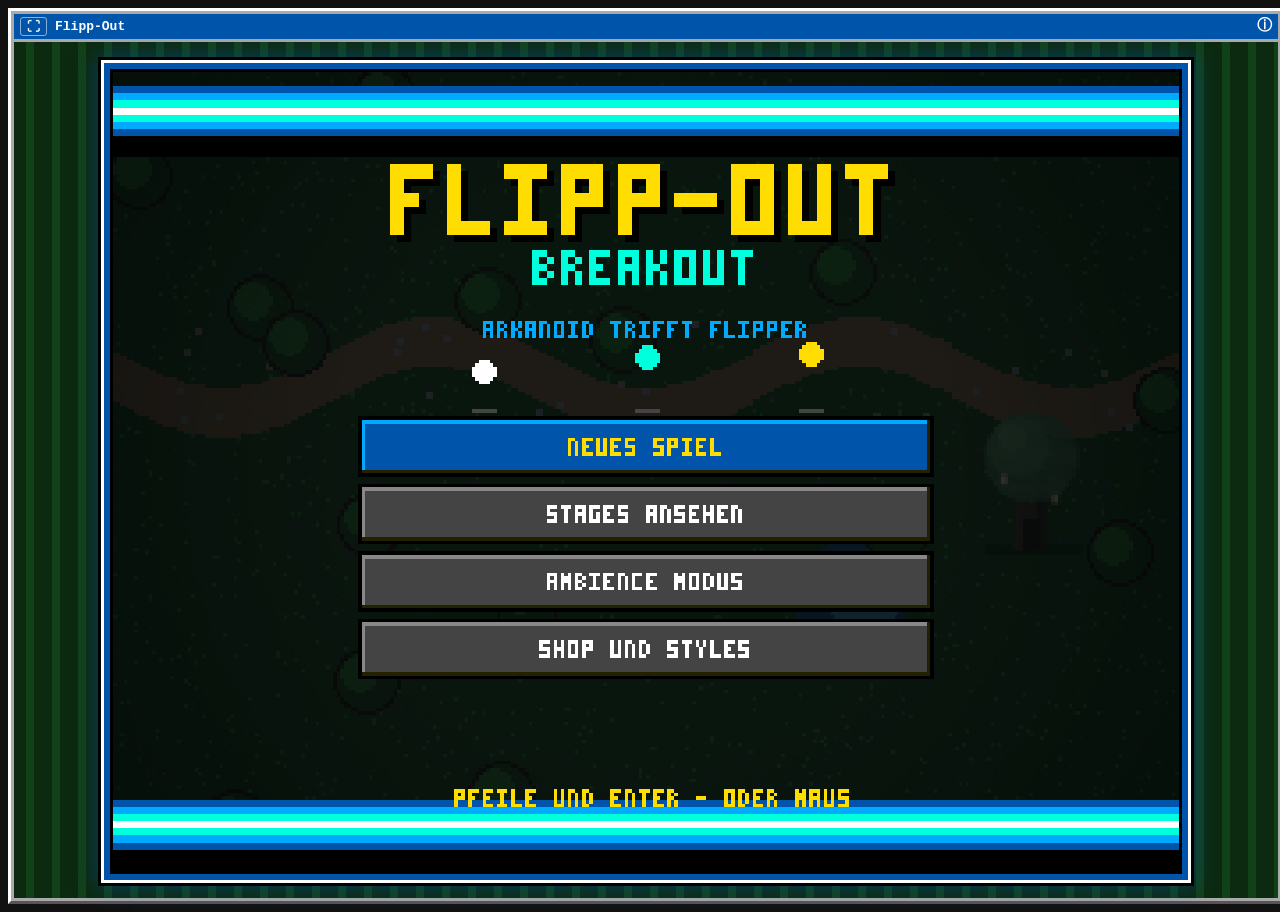
<file: index.html>
<!doctype html>
<html lang="de"><head><meta charset="utf-8"><meta name="viewport" content="width=device-width,initial-scale=1">
<title>Flipp-Out</title>
<link rel="stylesheet" href="flippout.css">
<style>html,body{margin:0;background:#111;color:#eee;min-height:100vh}body{display:flex}#game{flex:1;padding:8px}</style>
</head><body>
<div id="game" data-flippout data-mode="breakout" data-label="Flipp-Out"></div>
<script src="flippout.js"></script>
</body></html>
</file>
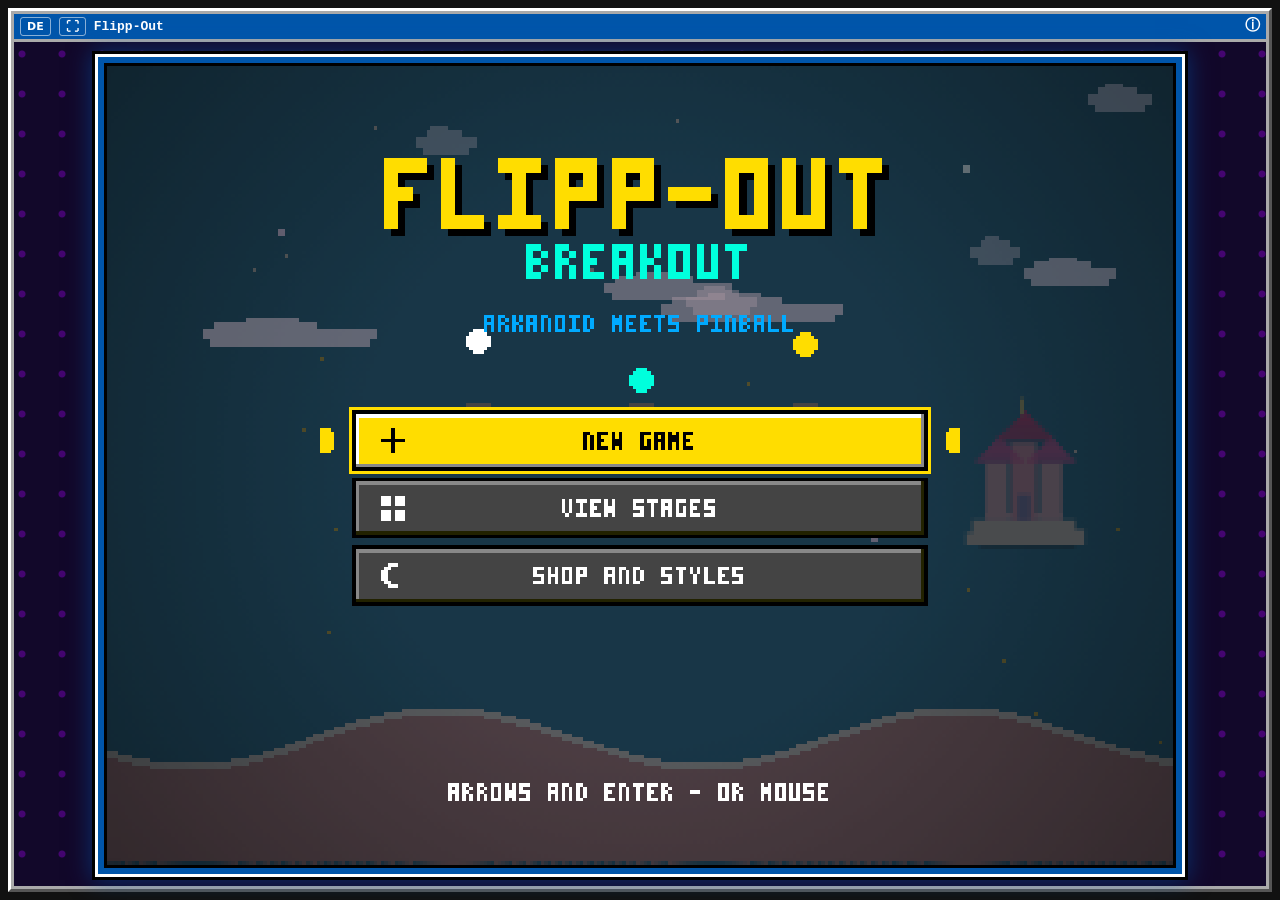
<file: games/flippout/index.html>
<!doctype html>
<html lang="en"><head><meta charset="utf-8"><meta name="viewport" content="width=device-width,initial-scale=1">
<title>Flipp-Out</title>
<link rel="stylesheet" href="flippout.css">
<style>html,body{margin:0;background:#111;color:#eee;height:100%;overflow:hidden}*{box-sizing:border-box}body{display:flex}#game{flex:1;padding:8px;min-height:0;overflow:hidden}</style>
</head><body>
<div id="game" data-flippout data-mode="breakout" data-label="Flipp-Out"></div>
<script src="flippout-secrets.js"></script>
<script src="flippout-dev.js"></script>
<script src="flippout.js"></script>
</body></html>
</file>
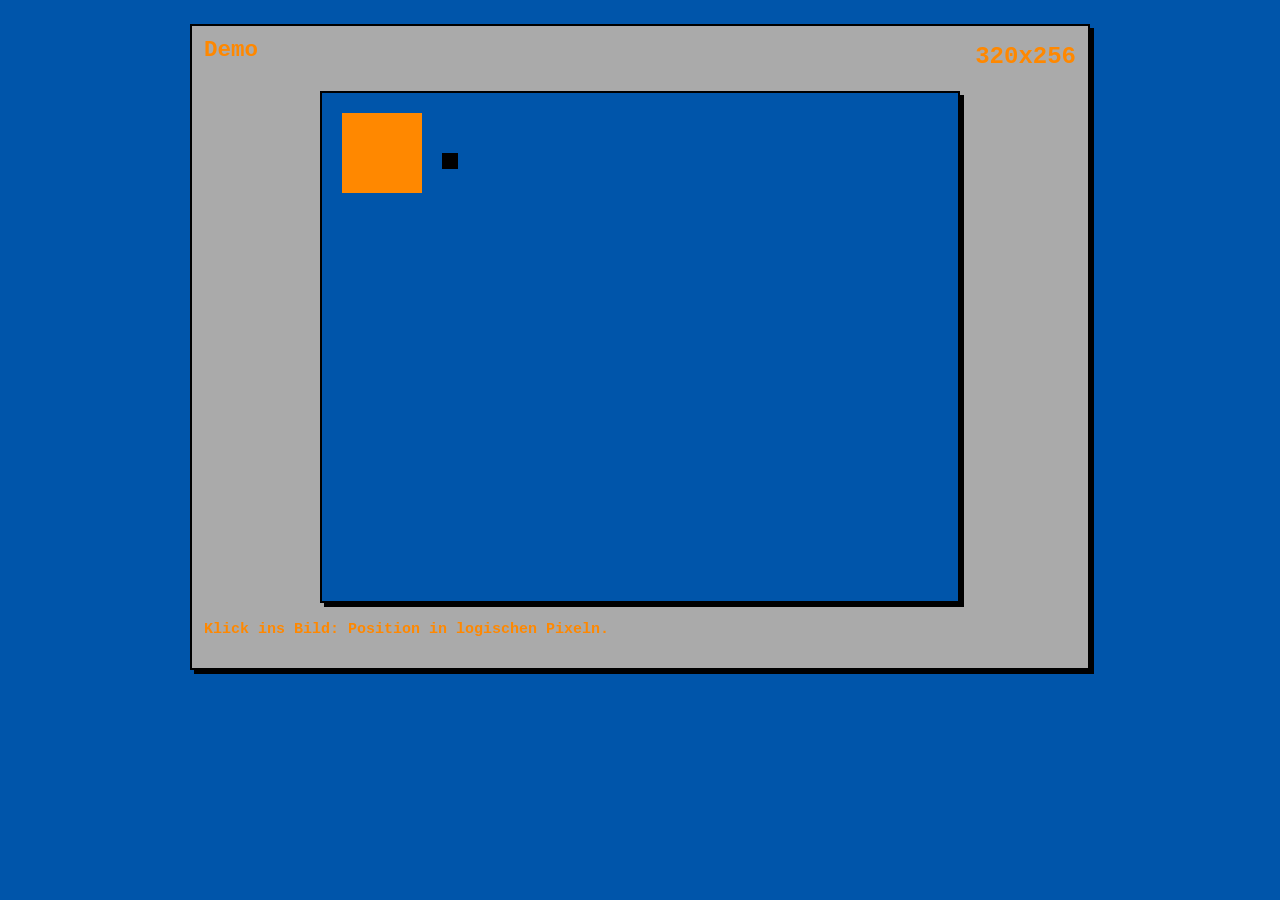
<file: apps/gamestyle/demo.html>
<!doctype html><html><head><meta charset="utf-8"><meta name="viewport" content="width=device-width,initial-scale=1">
<title>gamestyle demo</title>
<link rel="stylesheet" href="themes/amiga.css"><link rel="stylesheet" href="gamestyle.css"></head>
<body class="theme-amiga" style="padding:24px">
<div class="gs-panel" style="max-width:900px;margin:auto">
  <div class="gs-hud"><h2 style="margin:0">Demo</h2><strong id="info"></strong></div>
  <div class="gs-screen" id="scr" style="margin-top:16px"><canvas class="gs-stage"></canvas></div>
  <p class="gs-message">Klick ins Bild: Position in logischen Pixeln.</p>
</div>
<script src="gamestyle.js"></script>
<script>
const s = GameStyle.screen(document.getElementById('scr'), {maxHeight: 600});
const c = getComputedStyle(document.body);
s.ctx.fillStyle = c.getPropertyValue('--primary'); s.ctx.fillRect(10,10,40,40);
s.ctx.fillStyle = c.getPropertyValue('--text'); s.ctx.fillRect(60,30,8,8);
info.textContent = s.width+'x'+s.height;
s.el.onclick = e => { const p = s.toLogical(e); info.textContent = Math.round(p.x)+','+Math.round(p.y); };
</script></body></html>
</file>
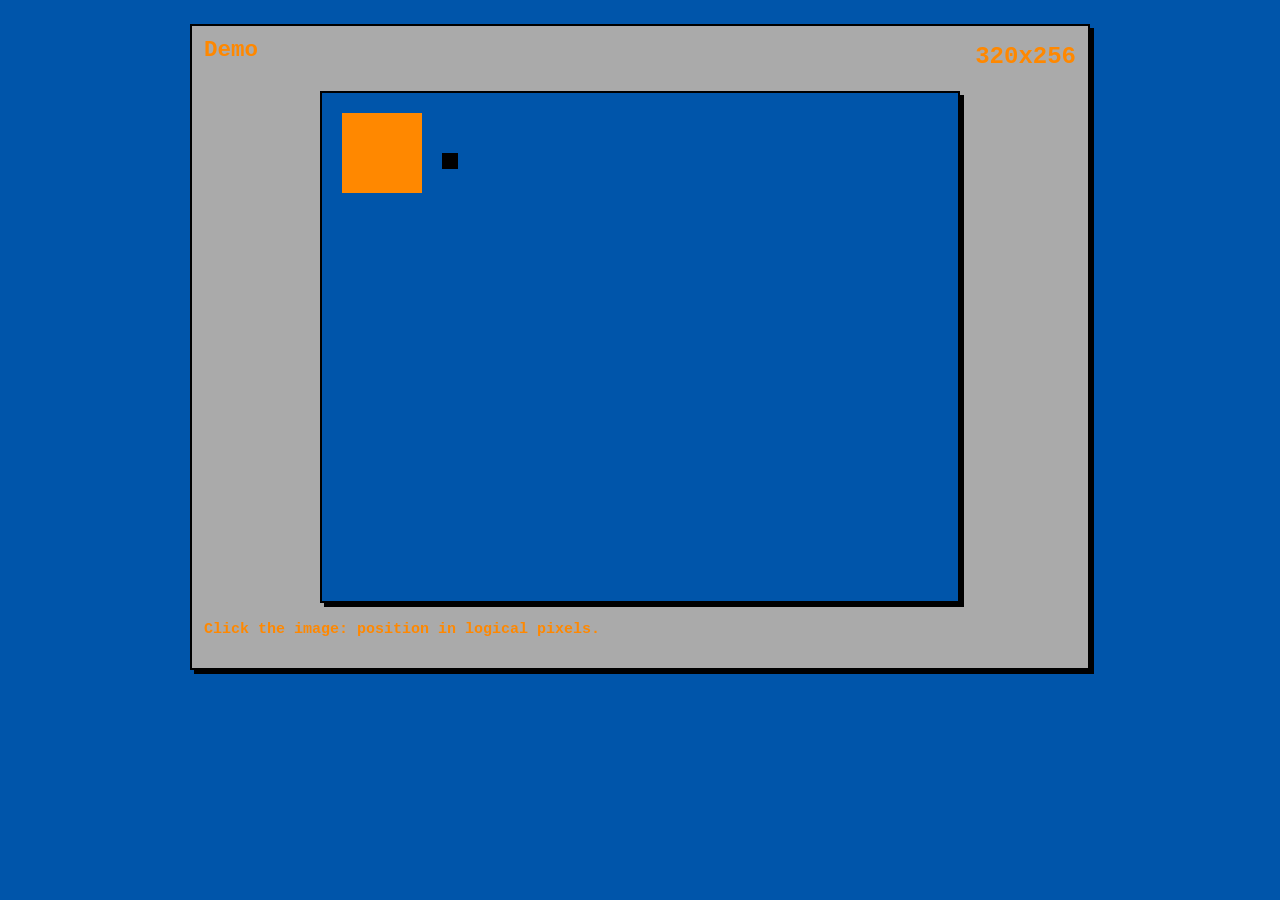
<file: games/gamestyle/demo.html>
<!doctype html><html><head><meta charset="utf-8"><meta name="viewport" content="width=device-width,initial-scale=1">
<title>gamestyle demo</title>
<link rel="stylesheet" href="themes/amiga.css"><link rel="stylesheet" href="gamestyle.css"></head>
<body class="theme-amiga" style="padding:24px">
<div class="gs-panel" style="max-width:900px;margin:auto">
  <div class="gs-hud"><h2 style="margin:0">Demo</h2><strong id="info"></strong></div>
  <div class="gs-screen" id="scr" style="margin-top:16px"><canvas class="gs-stage"></canvas></div>
  <p class="gs-message">Click the image: position in logical pixels.</p>
</div>
<script src="gamestyle.js"></script>
<script>
const s = GameStyle.screen(document.getElementById('scr'), {maxHeight: 600});
const c = getComputedStyle(document.body);
s.ctx.fillStyle = c.getPropertyValue('--primary'); s.ctx.fillRect(10,10,40,40);
s.ctx.fillStyle = c.getPropertyValue('--text'); s.ctx.fillRect(60,30,8,8);
info.textContent = s.width+'x'+s.height;
s.el.onclick = e => { const p = s.toLogical(e); info.textContent = Math.round(p.x)+','+Math.round(p.y); };
</script></body></html>
</file>
<file: flippout.css>
/* Flipp-Out: Spiel-Styles (unabhaengig von der Host-Anwendung) */
.amiga{width:100%;max-width:none;min-height:calc(100vh - 16px);display:flex;flex-direction:column;margin:0;padding:3px;background:#aaa;border:3px solid;border-color:#fff #555 #555 #fff;font-family:'Courier New',monospace;box-shadow:none!important;border-radius:0!important}
.amiga-bar{display:flex;justify-content:flex-start;align-items:center;padding:3px 6px;background:#05a;color:#fff;font-weight:700;font-size:13px}
.amiga-view{position:relative;flex:1;align-items:center;margin-top:3px;background:#000;display:flex;justify-content:center}.amiga-screen{touch-action:none;display:block;width:min(100%,calc((100vh - var(--off)) * 4 / 3));height:auto;aspect-ratio:4/3;image-rendering:pixelated;background:#000;margin-top:3px;outline:none}
.amiga-pad{display:grid;grid-template-columns:1fr 1fr 1fr;gap:3px;margin-top:3px}
.amiga-pad button{font:700 13px 'Courier New',monospace;padding:clamp(12px,3vh,26px) 2px;background:#aaa;color:#000;border:2px solid;border-color:#fff #555 #555 #fff;border-radius:0;touch-action:none}
.amiga-pad button:active{border-color:#555 #fff #fff #555;background:#f80}
.amiga-pad button{font-size:clamp(10px,2.6vw,13px)}.amiga-help{margin:4px 0 0;font-size:11px;color:#000}
.amiga-title{margin-right:auto}
.tl{display:none}
.amiga-bare{order:-1;margin:0 8px 0 0;background:none;border:1px solid #fff8;color:inherit;font:700 13px/1 system-ui,sans-serif;padding:2px 6px;cursor:pointer;border-radius:3px}
.amiga{position:relative}
.amiga-fab{display:none;position:absolute;top:14px;left:6px;z-index:30;opacity:0;transition:opacity .15s;background:#000a;color:#fff;border:1px solid #fff8;font:700 14px/1 system-ui,sans-serif;padding:4px 8px;cursor:pointer;border-radius:4px}
.amiga-hot{display:none;position:absolute;left:0;top:0;bottom:0;width:max(90px,calc((100% - min(100%,calc((100vh - var(--off)) * 4 / 3))) / 2))}
.amiga-screen{position:relative;z-index:1}  /* Spielfeld liegt ueber der Hover-Zone: nur der Rand links loest den Button aus */  /* Rand links neben dem Spielfeld */
body.golf-bare .amiga-hot{display:block}
.amiga:has(.amiga-hot:hover) .amiga-fab,.amiga-fab:hover,.amiga-fab:focus{opacity:1}
@media(hover:none){.amiga-fab{opacity:.35}}
body.golf-bare .amiga{padding:0!important;border:0!important;background:var(--bd,#000)!important;box-shadow:none!important;border-radius:0!important;min-height:100vh;--off:10px}
@media(pointer:coarse){body.golf-bare .amiga{--off:90px}}
body.golf-bare .amiga-bar,body.golf-bare .amiga-help{display:none!important}
body.golf-bare .amiga-fab{display:block}
body.golf-bare .amiga-pad{background:transparent;margin:0;padding:6px}
@media(pointer:fine) and (hover:hover){.amiga .amiga-pad{display:none}}
.amiga{--off:60px}
@media(pointer:coarse){.amiga{--off:130px}}
.amiga-info{position:relative;margin-left:auto;cursor:help;outline:none;font-size:15px;line-height:1}
.amiga-tip{display:none;position:absolute;right:-4px;top:22px;z-index:20;width:min(320px,80vw);padding:8px 10px;background:#ffffe1;color:#222;border:1px solid #777;border-radius:4px;box-shadow:0 4px 12px #0005;font:400 12px/1.45 system-ui,sans-serif;text-align:left;white-space:normal;text-shadow:none}
.amiga-info:hover .amiga-tip,.amiga-info:focus .amiga-tip{display:block}
.amiga-view{position:relative}
.amiga-view.q-soft .amiga-screen{image-rendering:auto}
.amiga-view.q-bloom .amiga-screen{image-rendering:auto;filter:saturate(1.35) contrast(1.08) drop-shadow(0 0 5px rgba(255,255,255,.45))}
.amiga-view.q-crt::after{content:"";position:absolute;inset:0;pointer-events:none;background:repeating-linear-gradient(0deg,rgba(0,0,0,.28) 0 1px,transparent 1px 3px),radial-gradient(ellipse at center,transparent 55%,rgba(0,0,0,.55) 100%)}
.amiga-view.q-psx .amiga-screen{filter:contrast(1.12) saturate(.8);animation:psxw .9s steps(2) infinite}
@keyframes psxw{0%{transform:translate(0,0)}50%{transform:translate(.5px,-.5px)}100%{transform:translate(0,0)}}
.amiga-view.q-psx::after{content:"";position:absolute;inset:0;pointer-events:none;background-image:repeating-conic-gradient(rgba(0,0,0,.16) 0 25%,transparent 0 50%);background-size:4px 4px}
.amiga-view.q-lcd .amiga-screen{filter:contrast(1.05)}
.amiga-view.q-lcd::after{content:"";position:absolute;inset:0;pointer-events:none;background-image:linear-gradient(rgba(0,0,0,.2) 1px,transparent 1px),linear-gradient(90deg,rgba(0,0,0,.2) 1px,transparent 1px);background-size:3px 3px}
.amiga-view.q-vhs .amiga-screen{filter:saturate(1.3) contrast(1.05) drop-shadow(2px 0 0 rgba(255,0,0,.35)) drop-shadow(-2px 0 0 rgba(0,255,255,.35))}
.amiga-view.q-vhs::after{content:"";position:absolute;inset:0;pointer-events:none;background:linear-gradient(transparent 0 46%,rgba(255,255,255,.1) 50%,transparent 54%) 0 0/100% 200%;animation:vhsb 4s linear infinite}
@keyframes vhsb{from{background-position:0 0}to{background-position:0 200%}}
.amiga-view.q-crt .amiga-screen{filter:contrast(1.1) saturate(1.2) brightness(1.08)}
/* Rahmen ums Spielfeld: direkt am Canvas (box-shadow = kein Layout-Einfluss), auch im Bare-Modus */
.amiga-view,body.golf-bare .amiga-view{border:0;box-shadow:none;padding:18px;background:#111}
.amiga-screen{box-shadow:0 0 0 3px #000,0 0 0 9px #05a,0 0 0 12px #fff,0 0 0 15px #000,0 0 22px 15px #05a8}
.amiga{--off:100px}
@media(pointer:coarse){.amiga{--off:170px}}
body.golf-bare .amiga{--off:50px}
</file>
<file: games/flippout/flippout.css>
/* Flipp-Out: game styles (independent of the host application) */
.amiga{width:100%;max-width:none;min-height:calc(100vh - 16px);display:flex;flex-direction:column;margin:0;padding:3px;background:#aaa;border:3px solid;border-color:#fff #555 #555 #fff;font-family:'Courier New',monospace;box-shadow:none!important;border-radius:0!important}
.amiga-bar{display:flex;justify-content:flex-start;align-items:center;padding:3px 6px;background:#05a;color:#fff;font-weight:700;font-size:13px}
.amiga-view{position:relative;flex:1;align-items:center;margin-top:3px;background:#000;display:flex;justify-content:center}.amiga-screen{touch-action:none;display:block;width:min(100%,calc((100vh - var(--off)) * 4 / 3));height:auto;aspect-ratio:4/3;image-rendering:pixelated;background:#000;margin-top:3px;outline:none}
.amiga-pad{display:grid;grid-template-columns:1fr 1fr 1fr;gap:3px;margin-top:3px}
.amiga-pad button{font:700 13px 'Courier New',monospace;padding:clamp(12px,3vh,26px) 2px;background:#aaa;color:#000;border:2px solid;border-color:#fff #555 #555 #fff;border-radius:0;touch-action:none}
.amiga-pad button:active{border-color:#555 #fff #fff #555;background:#f80}
.amiga-pad button{font-size:clamp(10px,2.6vw,13px)}.amiga-help{margin:4px 0 0;font-size:11px;color:#000}
.amiga-title{margin-right:auto}
.tl{display:none}
.amiga-bare{order:-1;margin:0 8px 0 0;background:none;border:1px solid #fff8;color:inherit;font:700 13px/1 system-ui,sans-serif;padding:2px 6px;cursor:pointer;border-radius:3px}
.amiga{position:relative}
.amiga-fab{display:none;position:absolute;top:14px;left:6px;z-index:30;opacity:0;transition:opacity .15s;background:#000a;color:#fff;border:1px solid #fff8;font:700 14px/1 system-ui,sans-serif;padding:4px 8px;cursor:pointer;border-radius:4px}
.amiga-hot{display:none;position:absolute;left:0;top:0;bottom:0;width:max(90px,calc((100% - min(100%,calc((100vh - var(--off)) * 4 / 3))) / 2))}
.amiga-screen{position:relative;z-index:1}  /* playfield sits above the hover zone: only the left edge triggers the button */
body.golf-bare .amiga-hot{display:block}
.amiga:has(.amiga-hot:hover) .amiga-fab,.amiga-fab:hover,.amiga-fab:focus{opacity:1}
@media(hover:none){.amiga-fab{opacity:.35}}
body.golf-bare .amiga{padding:0!important;border:0!important;background:var(--bd,#000)!important;box-shadow:none!important;border-radius:0!important;min-height:100vh;--off:10px}
@media(pointer:coarse){body.golf-bare .amiga{--off:90px}}
body.golf-bare .amiga-bar,body.golf-bare .amiga-help{display:none!important}
body.golf-bare .amiga-fab{display:block}
body.golf-bare .amiga-pad{background:transparent;margin:0;padding:6px}
@media(pointer:fine) and (hover:hover){.amiga .amiga-pad{display:none}}
.amiga{--off:60px}
@media(pointer:coarse){.amiga{--off:130px}}
.amiga-info{position:relative;margin-left:auto;cursor:help;outline:none;font-size:15px;line-height:1}
.amiga-tip{display:none;position:absolute;right:-4px;top:22px;z-index:20;width:min(320px,80vw);padding:8px 10px;background:#ffffe1;color:#222;border:1px solid #777;border-radius:4px;box-shadow:0 4px 12px #0005;font:400 12px/1.45 system-ui,sans-serif;text-align:left;white-space:normal;text-shadow:none}
.amiga-info:hover .amiga-tip,.amiga-info:focus .amiga-tip{display:block}
.amiga-view{position:relative}
.amiga-view.q-soft .amiga-screen{image-rendering:auto}
.amiga-view.q-bloom .amiga-screen{image-rendering:auto;filter:saturate(1.35) contrast(1.08) drop-shadow(0 0 5px rgba(255,255,255,.45))}
.amiga-view.q-crt::after{content:"";position:absolute;inset:0;pointer-events:none;background:repeating-linear-gradient(0deg,rgba(0,0,0,.28) 0 1px,transparent 1px 3px),radial-gradient(ellipse at center,transparent 55%,rgba(0,0,0,.55) 100%)}
.amiga-view.q-psx .amiga-screen{filter:contrast(1.12) saturate(.8);animation:psxw .9s steps(2) infinite}
@keyframes psxw{0%{transform:translate(0,0)}50%{transform:translate(.5px,-.5px)}100%{transform:translate(0,0)}}
.amiga-view.q-psx::after{content:"";position:absolute;inset:0;pointer-events:none;background-image:repeating-conic-gradient(rgba(0,0,0,.16) 0 25%,transparent 0 50%);background-size:4px 4px}
.amiga-view.q-lcd .amiga-screen{filter:contrast(1.05)}
.amiga-view.q-lcd::after{content:"";position:absolute;inset:0;pointer-events:none;background-image:linear-gradient(rgba(0,0,0,.2) 1px,transparent 1px),linear-gradient(90deg,rgba(0,0,0,.2) 1px,transparent 1px);background-size:3px 3px}
.amiga-view.q-vhs .amiga-screen{filter:saturate(1.3) contrast(1.05) drop-shadow(2px 0 0 rgba(255,0,0,.35)) drop-shadow(-2px 0 0 rgba(0,255,255,.35))}
.amiga-view.q-vhs::after{content:"";position:absolute;inset:0;pointer-events:none;background:linear-gradient(transparent 0 46%,rgba(255,255,255,.1) 50%,transparent 54%) 0 0/100% 200%;animation:vhsb 4s linear infinite}
@keyframes vhsb{from{background-position:0 0}to{background-position:0 200%}}
.amiga-view.q-crt .amiga-screen{filter:contrast(1.1) saturate(1.2) brightness(1.08)}
/* frame around the playfield: directly on the canvas (box-shadow = no layout impact), also in bare mode */
.amiga-view,body.golf-bare .amiga-view{border:0;box-shadow:none;padding:18px;background:#111}
.amiga-screen{box-shadow:0 0 0 3px #000,0 0 0 9px #05a,0 0 0 12px #fff,0 0 0 15px #000,0 0 22px 15px #05a8}
.amiga{--off:100px}
@media(pointer:coarse){.amiga{--off:170px}}
body.golf-bare .amiga{--off:50px}
.amiga-lang{order:-1;margin:0 8px 0 0;background:none;border:1px solid #fff8;color:inherit;font:700 11px/1 system-ui,sans-serif;padding:3px 6px;cursor:pointer;border-radius:3px}
</file>
<file: apps/gamestyle/themes/amiga.css>
.theme-amiga{--font-body:'Courier New', monospace;--font-heading:'Courier New', monospace;--bg:#05a;--surface:#aaa;--text:#000;--primary:#f80;--accent:#fff;--border-color:#000;--radius:0px;--border-width:2px;--gap:8px;--padding:12px;--shadow:4px 4px 0 var(--text);--res-w:320;--res-h:256;--pixelated:pixelated}
</file>
<file: apps/gamestyle/gamestyle.css>
/* gamestyle – wiederverwendbarer Grafikstil. Zuerst ein themes/<name>.css laden, dann diese Datei.
   Benoetigt keine Runtime. Klasse theme-<name> auf <body> (optional fx-scanlines, fx-glow). */
:root{
  --font-body:system-ui,sans-serif;--font-heading:var(--font-body);
  --bg:#f6f7f9;--surface:#fff;--text:#20242a;--primary:#16804a;--accent:#fc0;--border-color:#d7dbe0;
  --radius:12px;--border-width:1px;--gap:16px;--padding:22px;--shadow:0 8px 24px #00000014;
  /* Aufloesung: logische Spielflaeche, wird ganzzahlig hochskaliert (siehe gamestyle.js) */
  --res-w:320;--res-h:240;--pixelated:auto;--scale:1;
}
*{box-sizing:border-box}
body{margin:0;background:var(--bg);color:var(--text);font:15px/1.55 var(--font-body)}
h1,h2,h3{font-family:var(--font-heading);line-height:1.15}
body.fx-scanlines::after{content:"";position:fixed;inset:0;pointer-events:none;z-index:9;opacity:0;
  background:repeating-linear-gradient(0deg,#0000 0 3px,#0002 4px)}

/* Komponenten */
.gs-panel,.gs-card{padding:var(--padding);background:var(--surface);border:var(--border-width) solid var(--border-color);border-radius:var(--radius);box-shadow:var(--shadow)}
.gs-button{padding:11px 16px;border:var(--border-width) solid var(--primary);border-radius:var(--radius);background:var(--primary);color:var(--surface);font:700 14px var(--font-body);cursor:pointer}
.gs-button:hover{filter:brightness(1.12)}
.gs-hud{display:flex;justify-content:space-between;gap:var(--gap);font-family:var(--font-heading);color:var(--primary)}
.gs-hud strong{font-size:1.6em}
.gs-message{color:var(--primary);font-weight:700}

/* Spielflaeche: feste logische Aufloesung, skaliert per transform (Layout-Groesse = Pixel*Scale) */
.gs-screen{position:relative;margin:0 auto;overflow:hidden;background:var(--bg);
  width:calc(var(--res-w) * var(--scale) * 1px);height:calc(var(--res-h) * var(--scale) * 1px);
  border:var(--border-width) solid var(--border-color);border-radius:var(--radius);box-shadow:var(--shadow)}
.gs-screen>.gs-stage{position:absolute;left:0;top:0;width:calc(var(--res-w) * 1px);height:calc(var(--res-h) * 1px);
  transform:scale(var(--scale));transform-origin:0 0}
.gs-screen canvas,.gs-screen img,.gs-stage canvas{image-rendering:var(--pixelated)}
.gs-screen.gs-crisp,.gs-screen.gs-crisp *{image-rendering:pixelated}
.gs-screen.gs-smooth,.gs-screen.gs-smooth *{image-rendering:auto}

/* Status-Effekt: Icon in quadratisch-rundem Ladering. <div class="gs-status" style="--p:.6;--c:var(--primary)"><svg class="gs-icon">…</svg></div>
   --p = Restanteil 0..1, laedt im Uhrzeigersinn ab oben-Mitte. Icon = beliebiges SVG/img/Emoji (kein Buchstabe). */
.gs-status{--p:1;--c:var(--primary);--size:40px;position:relative;display:inline-grid;place-items:center;width:var(--size);height:var(--size);
  border-radius:calc(var(--size) * .28);background:var(--surface);color:var(--text)}
.gs-status::before{content:"";position:absolute;inset:0;border-radius:inherit;padding:var(--border-width,2px);
  background:conic-gradient(from 0deg,var(--c) calc(var(--p) * 360deg),var(--border-color) 0);
  -webkit-mask:linear-gradient(#000 0 0) content-box exclude,linear-gradient(#000 0 0);
  mask:linear-gradient(#000 0 0) content-box exclude,linear-gradient(#000 0 0)}
.gs-status .gs-icon{width:58%;height:58%;fill:currentColor}
.gs-status.gs-low{animation:gs-blink .5s steps(2) infinite}
@keyframes gs-blink{50%{opacity:.4}}
.gs-statusbar{display:flex;gap:calc(var(--gap) / 2)}
</file>
<file: games/gamestyle/themes/amiga.css>
.theme-amiga{--font-body:'Courier New', monospace;--font-heading:'Courier New', monospace;--bg:#05a;--surface:#aaa;--text:#000;--primary:#f80;--accent:#fff;--border-color:#000;--radius:0px;--border-width:2px;--gap:8px;--padding:12px;--shadow:4px 4px 0 var(--text);--res-w:320;--res-h:256;--pixelated:pixelated}
</file>
<file: games/gamestyle/gamestyle.css>
/* gamestyle – reusable graphics style. Load a themes/<name>.css first, then this file.
   Needs no runtime. Class theme-<name> on <body> (optional fx-scanlines, fx-glow). */
:root{
  --font-body:system-ui,sans-serif;--font-heading:var(--font-body);
  --bg:#f6f7f9;--surface:#fff;--text:#20242a;--primary:#16804a;--accent:#fc0;--border-color:#d7dbe0;
  --radius:12px;--border-width:1px;--gap:16px;--padding:22px;--shadow:0 8px 24px #00000014;
  /* Resolution: logical play area, scaled up by integer factors (see gamestyle.js) */
  --res-w:320;--res-h:240;--pixelated:auto;--scale:1;
}
*{box-sizing:border-box}
body{margin:0;background:var(--bg);color:var(--text);font:15px/1.55 var(--font-body)}
h1,h2,h3{font-family:var(--font-heading);line-height:1.15}
body.fx-scanlines::after{content:"";position:fixed;inset:0;pointer-events:none;z-index:9;opacity:0;
  background:repeating-linear-gradient(0deg,#0000 0 3px,#0002 4px)}

/* Komponenten */
.gs-panel,.gs-card{padding:var(--padding);background:var(--surface);border:var(--border-width) solid var(--border-color);border-radius:var(--radius);box-shadow:var(--shadow)}
.gs-button{padding:11px 16px;border:var(--border-width) solid var(--primary);border-radius:var(--radius);background:var(--primary);color:var(--surface);font:700 14px var(--font-body);cursor:pointer}
.gs-button:hover{filter:brightness(1.12)}
.gs-hud{display:flex;justify-content:space-between;gap:var(--gap);font-family:var(--font-heading);color:var(--primary)}
.gs-hud strong{font-size:1.6em}
.gs-message{color:var(--primary);font-weight:700}

/* play area: fixed logical resolution, scaled via transform (layout size = pixels * scale) */
.gs-screen{position:relative;margin:0 auto;overflow:hidden;background:var(--bg);
  width:calc(var(--res-w) * var(--scale) * 1px);height:calc(var(--res-h) * var(--scale) * 1px);
  border:var(--border-width) solid var(--border-color);border-radius:var(--radius);box-shadow:var(--shadow)}
.gs-screen>.gs-stage{position:absolute;left:0;top:0;width:calc(var(--res-w) * 1px);height:calc(var(--res-h) * 1px);
  transform:scale(var(--scale));transform-origin:0 0}
.gs-screen canvas,.gs-screen img,.gs-stage canvas{image-rendering:var(--pixelated)}
.gs-screen.gs-crisp,.gs-screen.gs-crisp *{image-rendering:pixelated}
.gs-screen.gs-smooth,.gs-screen.gs-smooth *{image-rendering:auto}

/* Status-Effekt: Icon in quadratisch-rundem Ladering. <div class="gs-status" style="--p:.6;--c:var(--primary)"><svg class="gs-icon">…</svg></div>
   --p = Restanteil 0..1, laedt im Uhrzeigersinn ab oben-Mitte. Icon = beliebiges SVG/img/Emoji (kein Buchstabe). */
.gs-status{--p:1;--c:var(--primary);--size:40px;position:relative;display:inline-grid;place-items:center;width:var(--size);height:var(--size);
  border-radius:calc(var(--size) * .28);background:var(--surface);color:var(--text)}
.gs-status::before{content:"";position:absolute;inset:0;border-radius:inherit;padding:var(--border-width,2px);
  background:conic-gradient(from 0deg,var(--c) calc(var(--p) * 360deg),var(--border-color) 0);
  -webkit-mask:linear-gradient(#000 0 0) content-box exclude,linear-gradient(#000 0 0);
  mask:linear-gradient(#000 0 0) content-box exclude,linear-gradient(#000 0 0)}
.gs-status .gs-icon{width:58%;height:58%;fill:currentColor}
.gs-status.gs-low{animation:gs-blink .5s steps(2) infinite}
@keyframes gs-blink{50%{opacity:.4}}
.gs-statusbar{display:flex;gap:calc(var(--gap) / 2)}
</file>
